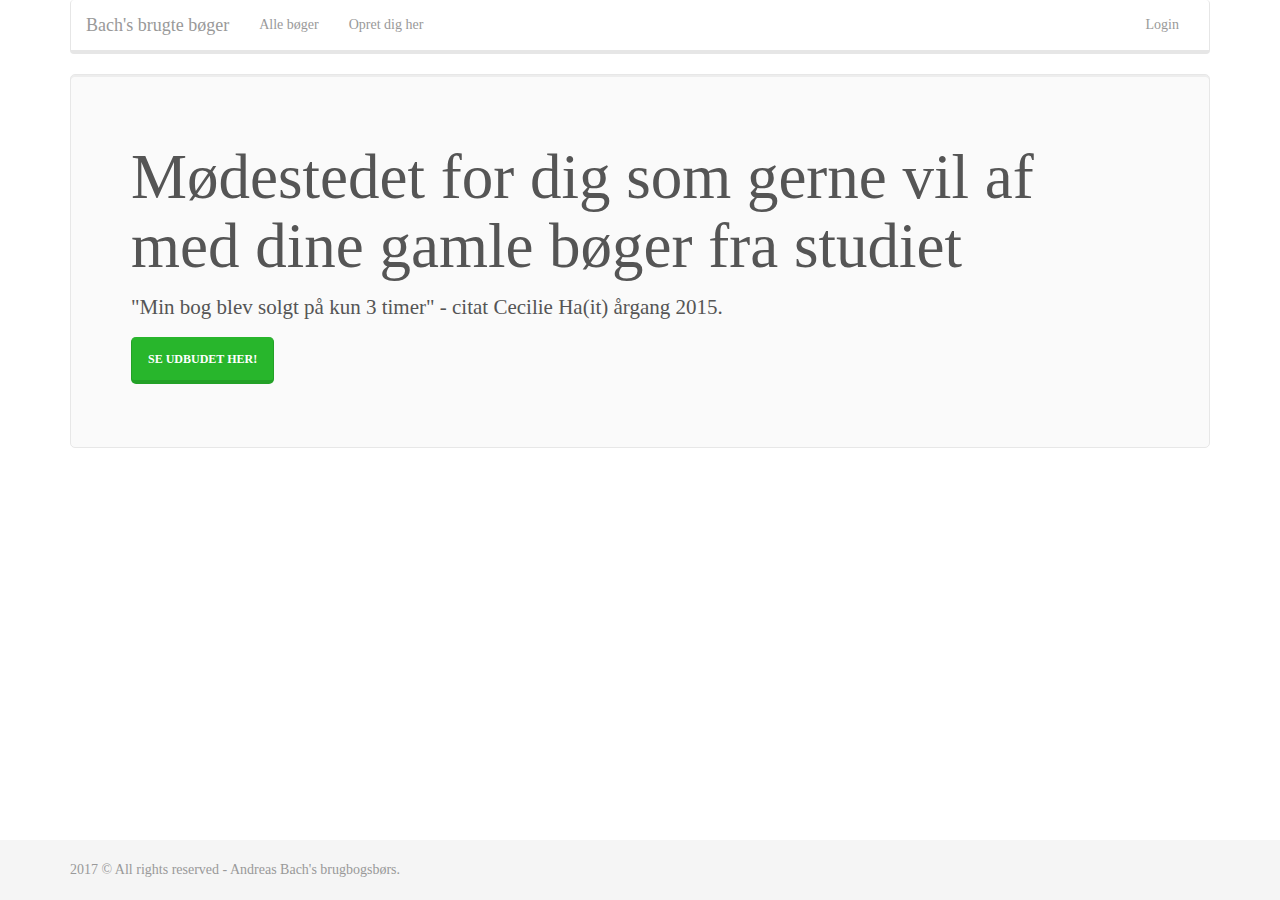
<file: index.html>
<!DOCTYPE html>
<html lang="en">
<head>

  <link rel="stylesheet" href="lib/css/bootstrap.css">
  <link rel="stylesheet" href="lib/css/bootstrap.lumen.min.css">
  <link rel="stylesheet" href="css/sticky-footer.css">


  <meta charset="UTF-8">
  <title>Title</title>

</head>
<body>

<div class="container">

  <div class="row">
    <div class="col-lg-12">

      <nav class="navbar navbar-inverse">
        <div class="container-fluid">
          <div class="navbar-header">
            <button type="button" class="navbar-toggle collapsed" data-toggle="collapse" data-target="#bs-example-navbar-collapse-2">
              <span class="sr-only">Toggle navigation</span>
              <span class="icon-bar"></span>
              <span class="icon-bar"></span>
              <span class="icon-bar"></span>
            </button>
            <a class="navbar-brand" href="index.html">Bach's brugte bøger</a>
          </div>

          <div class="collapse navbar-collapse" id="bs-example-navbar-collapse-2">
            <ul class="nav navbar-nav">
              <li><a href="books.html">Alle bøger</a></li>
              <li><a href="Usercreate.html">Opret dig her</a></li>
            </ul>
            <ul class="nav navbar-nav navbar-right">
              <li><a href="login.html">Login</a></li>

            </ul>
          </div>
        </div>
      </nav>

      <div class="jumbotron">
        <h1>Mødestedet for dig som gerne vil af med dine gamle bøger fra studiet</h1>
        <p>"Min bog blev solgt på kun 3 timer" - citat Cecilie Ha(it) årgang 2015.</p>
        <p><a class="btn btn-success btn-lg" href="books.html">Se udbudet her!</a></p>
      </div>

    </div>
  </div>
</div>


<footer class="footer">
  <div class="container">
    <p class="text-muted">2017 © All rights reserved - Andreas Bach's brugbogsbørs.</p>
  </div>
</footer>

<script src="lib/js/jquery-3.1.1.js"></script>
<script src="lib/js/bootstrap.js"></script>
<script src="js/sdk.js"></script>

</body>
</html>
</file>
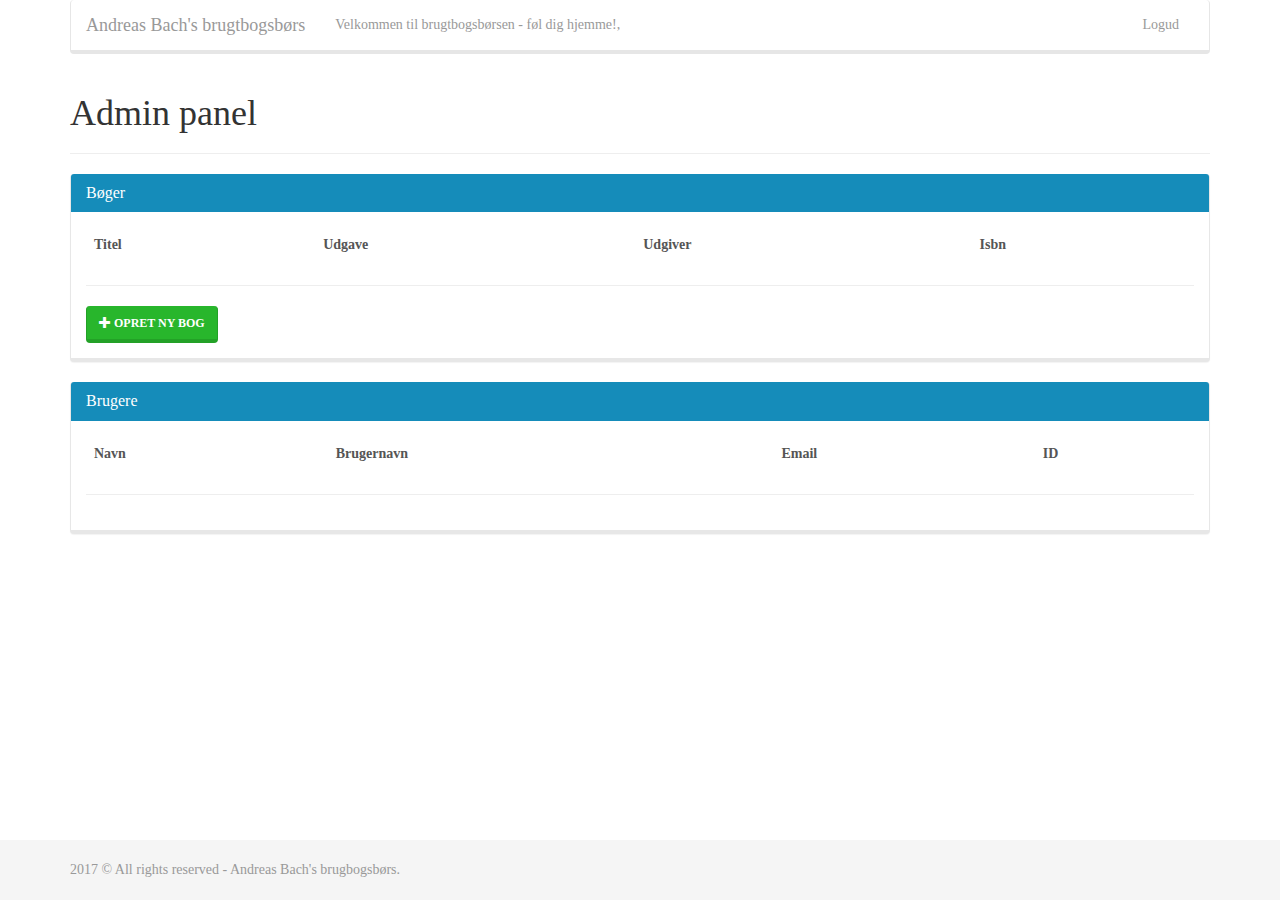
<file: admin.html>
<!DOCTYPE html>
<html lang="en">
<head>

  <link rel="stylesheet" href="lib/css/bootstrap.css">
  <link rel="stylesheet" href="lib/css/bootstrap.lumen.min.css">
  <link rel="stylesheet" href="css/sticky-footer.css">


  <meta charset="UTF-8">
  <title>Admin</title>

</head>
<body>


<!-- Opret Bog Html stammer fra fra Jespers Javascript Kursus-->
<div class="modal fade" id="newBookModal" tabindex="-1" role="dialog" aria-labelledby="myModalLabel">
  <div class="modal-dialog" role="document">
    <div class="modal-content">
      <div class="modal-header">
        <button type="button" class="close" data-dismiss="modal" aria-label="Close"><span
            aria-hidden="true">&times;</span></button>
        <h4 class="modal-title">Opret ny bog</h4>
      </div>
      <div class="modal-body">

        <div class="row" >
          <div class="col-md-12">
            <div class="form-group">
              <label class="control-label" for="bookTitle">Title</label>
              <input class="form-control" id="bookTitle" type="text">
            </div>
          </div>
          <div class="col-md-12">
            <div class="form-group">
              <label class="control-label" for="bookSubTitle">Under titel</label>
              <input class="form-control" id="bookSubTitle" type="text">
            </div>
          </div>
          <div class="col-md-4">
            <div class="form-group">
              <label class="control-label" for="bookEdition">Udgave</label>
              <input class="form-control" id="bookEdition" type="text">
            </div>
          </div>
          <div class="col-md-4">
            <div class="form-group">
              <label class="control-label" for="bookPrice">Pris (kr)</label>
              <input class="form-control" id="bookPrice" type="text">
            </div>
          </div>


        </div>

      </div>
      <div class="modal-footer">
        <button type="button" class="btn btn-default" data-dismiss="modal">Luk</button>
        <button type="button" class="btn btn-success" id="createBookButton">Opret bog</button>
      </div>
    </div>
  </div>
</div>


<div class="container">

  <div class="row">
    <div class="col-lg-12">

      <nav class="navbar navbar-inverse">
        <div class="container-fluid">
          <div class="navbar-header">
            <button type="button" class="navbar-toggle collapsed" data-toggle="collapse"
                    data-target="#bs-example-navbar-collapse-2">
              <span class="sr-only">Toggle navigation</span>
              <span class="icon-bar"></span>
              <span class="icon-bar"></span>
              <span class="icon-bar"></span>
            </button>
            <a class="navbar-brand" href="index.html">Andreas Bach's brugtbogsbørs</a>
          </div>

          <div class="collapse navbar-collapse" id="bs-example-navbar-collapse-2">
            <ul class="nav navbar-nav">
              <li><a>Velkommen til brugtbogsbørsen - føl dig hjemme!, <span id="currentUserName"></span></a></li>
            </ul>
            <ul class="nav navbar-nav navbar-right">
              <li><a href="index.html"> Logud</a></li>

            </ul>
          </div>
        </div>
      </nav>


      <div class="page-header">
        <h1>Admin panel</h1>
      </div>

      <div class="panel panel-primary">
        <div class="panel-heading">
          <h3 class="panel-title">Bøger</h3>
        </div>
        <div class="panel-body">

          <table class="table table-striped">
            <thead>
            <th>Titel</th>
            <th>Udgave</th>
            <th>Udgiver</th>
            <th>Isbn</th>

            </thead>
            <tbody id="booksTableBody">

            </tbody>
          </table>

          <hr>
          <!-- Button trigger modal -->
          <button class="btn btn-success" id="addNewBookButton">
            <span class="glyphicon glyphicon-plus"></span> Opret ny bog
          </button>

        </div>
      </div>

      <div class="panel panel-primary">
        <div class="panel-heading">
          <h3 class="panel-title">Brugere</h3>
        </div>
        <div class="panel-body">

          <table class="table table-striped">
            <thead>
            <th>Navn</th>
            <th>Brugernavn</th>
            <th>Email</th>
            <th>ID</th>
            </thead>
            <tbody id="usersTableBody">

            </tbody>
          </table>

          <hr>


        </div>
      </div>

    </div>
  </div>
</div>

<footer class="footer">
  <div class="container">
    <p class="text-muted">2017 © All rights reserved - Andreas Bach's brugbogsbørs.</p>
  </div>
</footer>

<script src="lib/js/jquery-3.1.1.js"></script>
<script src="lib/js/bootstrap.js"></script>
<script src="js/sdk.js"></script>
<script src="js/admin.page.js"></script>

</body>
</html>
</file>
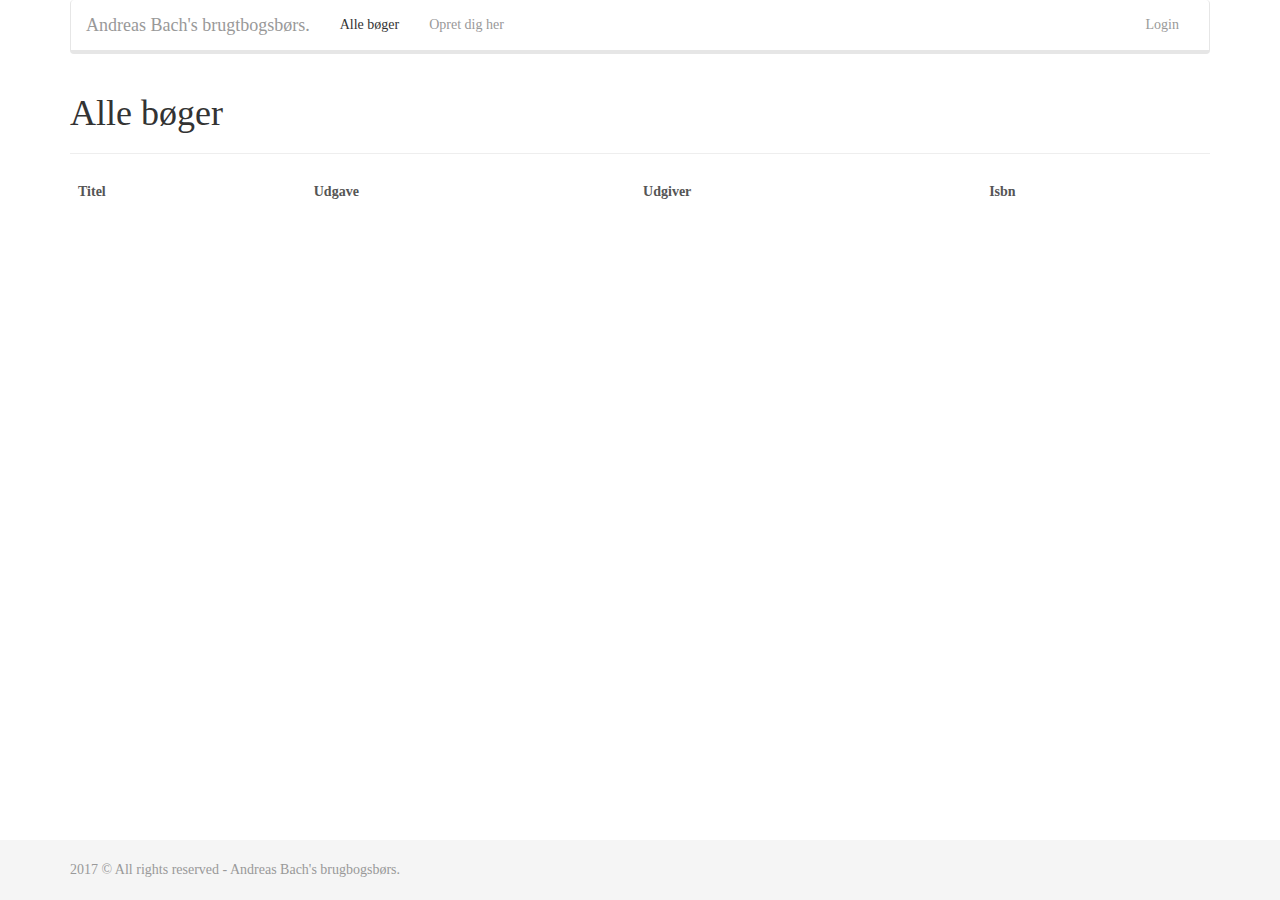
<file: books.html>
<!DOCTYPE html>
<html lang="en">
<head>

  <link rel="stylesheet" href="lib/css/bootstrap.css">
  <link rel="stylesheet" href="lib/css/bootstrap.lumen.min.css">
  <link rel="stylesheet" href="css/sticky-footer.css">


  <meta charset="UTF-8">
  <title>Bøger</title>

</head>
<body>

<div class="container">

  <div class="row">
    <div class="col-lg-12">

      <nav class="navbar navbar-inverse">
        <div class="container-fluid">
          <div class="navbar-header">
            <button type="button" class="navbar-toggle collapsed" data-toggle="collapse"
                    data-target="#bs-example-navbar-collapse-2">
              <span class="sr-only">Toggle navigation</span>
              <span class="icon-bar"></span>
              <span class="icon-bar"></span>
              <span class="icon-bar"></span>
            </button>
            <a class="navbar-brand" href="index.html">Andreas Bach's brugtbogsbørs.</a>
          </div>

          <div class="collapse navbar-collapse" id="bs-example-navbar-collapse-2">
            <ul class="nav navbar-nav">
              <li class="active"><a href="books.html">Alle bøger <span class="sr-only">(current)</span></a></li>
              <li><a href="Usercreate.html">Opret dig her</a></li>

            </ul>
            <ul class="nav navbar-nav navbar-right">
              <li><a href="login.html">Login</a></li>
            </ul>
          </div>
        </div>
      </nav>


      <div class="page-header">
        <h1>Alle bøger</h1>
      </div>
      <table class="table">
        <thead>
        <th>Titel</th>
        <th>Udgave</th>
        <th>Udgiver</th>
        <th>Isbn</th>

        </thead>
        <tbody id="booksTableBody">

        </tbody>
      </table>


    </div>
  </div>
</div>

<footer class="footer">
  <div class="container">
    <p class="text-muted">2017 © All rights reserved - Andreas Bach's brugbogsbørs.</p>
  </div>
</footer>

<script src="lib/js/jquery-3.1.1.js"></script>
<script src="lib/js/bootstrap.js"></script>
<script src="js/sdk.js"></script>
<script src="js/books.page.js"></script>


</body>
</html>
</file>
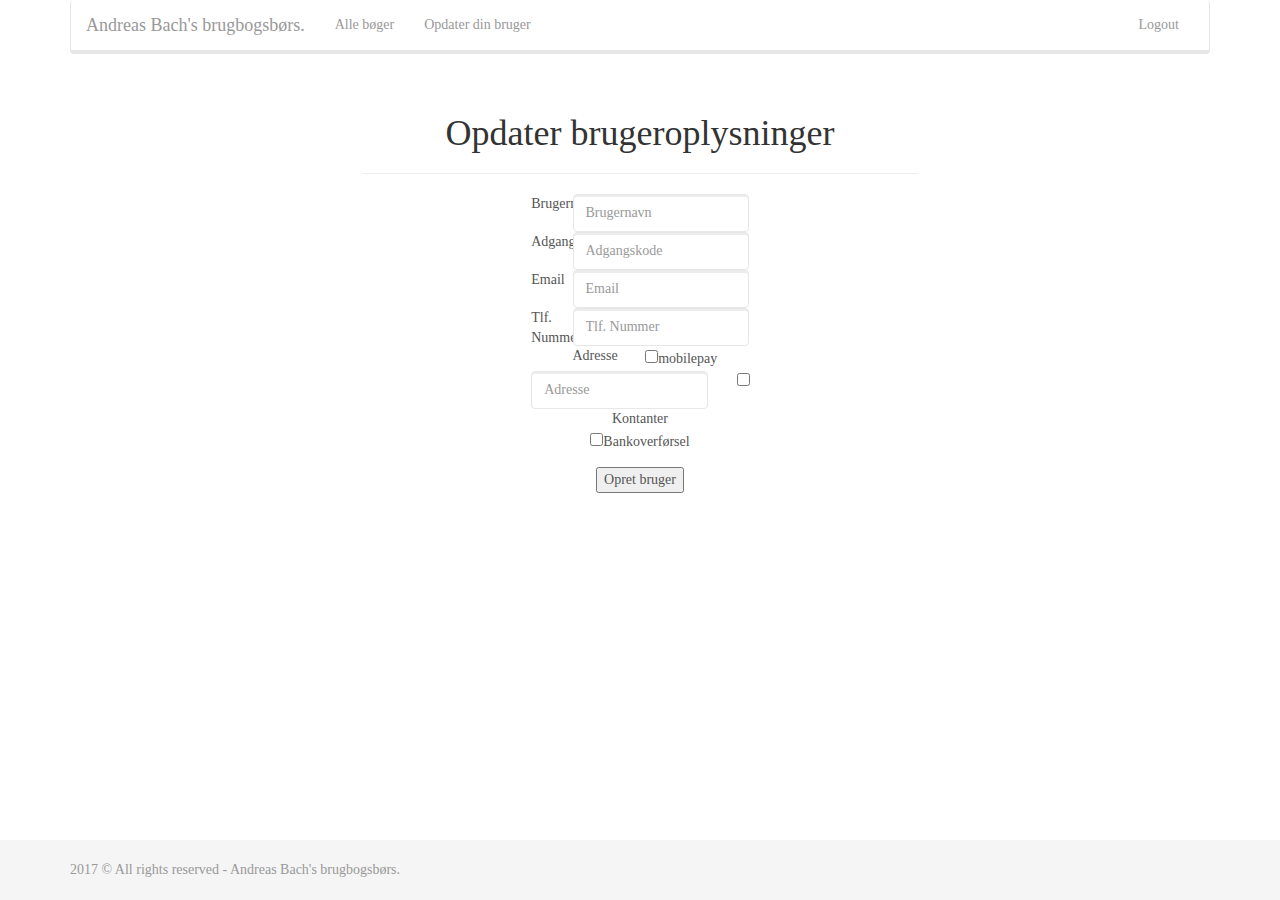
<file: Userupdate.html>
<!DOCTYPE html>
<html lang="en">
<head>
    <link rel="stylesheet" href="lib/css/bootstrap.css">
    <link rel="stylesheet" href="lib/css/bootstrap.lumen.min.css">
    <link rel="stylesheet" href="css/sticky-footer.css">


    <meta charset="UTF-8">
    <title>Opdater din bruger</title>

</head>
<body>

<div class="container">

    <div class="row">
        <div class="col-lg-12">

            <nav class="navbar navbar-inverse">
                <div class="container-fluid">
                    <div class="navbar-header">
                        <button type="button" class="navbar-toggle collapsed" data-toggle="collapse" data-target="#bs-example-navbar-collapse-2">
                            <span class="sr-only">Toggle navigation</span>
                            <span class="icon-bar"></span>
                            <span class="icon-bar"></span>
                            <span class="icon-bar"></span>
                        </button>
                        <a class="navbar-brand" href="index.html">Andreas Bach's brugbogsbørs.</a>
                    </div>

                    <div class="collapse navbar-collapse" id="bs-example-navbar-collapse-2">
                        <ul class="nav navbar-nav">
                            <li><a href="books.html">Alle bøger</a></li>
                            <li><a href="Usercreate.html">Opdater din bruger</a></li>

                        </ul>
                        <ul class="nav navbar-nav navbar-right">
                            <li><a href="index.html">Logout</a></li>
                        </ul>
                    </div>
                </div>
            </nav>
        </div>
    </div>

    <div class="row">
        <div class="col-lg-6 col-lg-offset-3">
            <!--<form class="form-horizontal" id="loginForm">-->
            <fieldset>

    <div class="page-header" align="center">

        <h1>Opdater brugeroplysninger</h1>
    </div>

    <div class="form-group">
        <div class="col-lg-6 col-lg-offset-3">

            <fieldset>

                <div class="form-group">
                    <label class="col-lg-2 control-label" for="inputUsername">Brugernavn</label>
                    <div class="col-lg-10">
                        <input class="form-control" id="inputUsername" type="text" placeholder="Brugernavn">
                    </div>
                </div>


                <div class="form-group">
                    <label class="col-lg-2 control-label" for="inputPassword">Adgangskode</label>
                    <div class="col-lg-10">
                        <input class="form-control" id="inputPassword" type="text" placeholder="Adgangskode">
                    </div>
                </div>

                <div class="form-group">
                    <label class="col-lg-2 control-label" for="inputEmail">Email</label>
                    <div class="col-lg-10">
                        <input class="form-control" id="inputEmail" type="text" placeholder="Email">
                    </div>
                </div>

                <div class="form-group">
                    <label class="col-lg-2 control-label" for="inputPhonenumber">Tlf. Nummer</label>
                    <div class="col-lg-10">
                        <input class="form-control" id="inputPhonenumber" type="text" placeholder="Tlf. Nummer">
                    </div>
                </div>

                <div class="form-group">
                    <label class="col-lg-2 control-label" for="inputAddress">Adresse</label>
                    <div class="col-lg-10">
                        <input class="form-control" id="inputAddress" type="text" placeholder="Adresse">
                    </div>
                </div>

                <div class="form-group" align="center">

                    <div class="form-group">
                        <input type="checkbox" name="mobilepay" value="mobilepay">mobilepay<br>

                        <input type="checkbox" name="cash" value="cash"> Kontanter<br>

                        <input type="checkbox" name="transfer" value="transfer">Bankoverførsel<br>
                    </div>


                    <div class="form-group" align="center">
                        <div>
                            <button id="createUserButton">Opret bruger</button>

            </fieldset>
        </div>

    </div>
</div>
</div>

</div>


<footer class="footer">
    <div class="container">
        <p class="text-muted">2017 © All rights reserved - Andreas Bach's brugbogsbørs.</p>
    </div>
</footer>

<script src="lib/js/jquery-3.1.1.js"></script>
<script src="lib/js/bootstrap.js"></script>
<script src="js/sdk.js"></script>
<script src="js/userUpdate.js"></script>

</body>
</html>
</file>
<file: css/sticky-footer.css>
/* Sticky footer styles
-------------------------------------------------- */
html {
    position: relative;
    min-height: 100%;
}
body {
    /* Margin bottom by footer height */
    margin-bottom: 60px;
    font-family: "Tahoma";
    background-image: url("http://www.ukrunchat.co.uk/wp-content/uploads/2016/12/why-you-should-read-and-re-read-these-high-school-books-as-an-adult.jpeg");
}
.footer {
    position: absolute;
    bottom: 0;
    width: 100%;
    /* Set the fixed height of the footer here */
    height: 60px;
    background-color: #f5f5f5;
}
.container .text-muted {
    margin: 20px 0;
}
</file>
